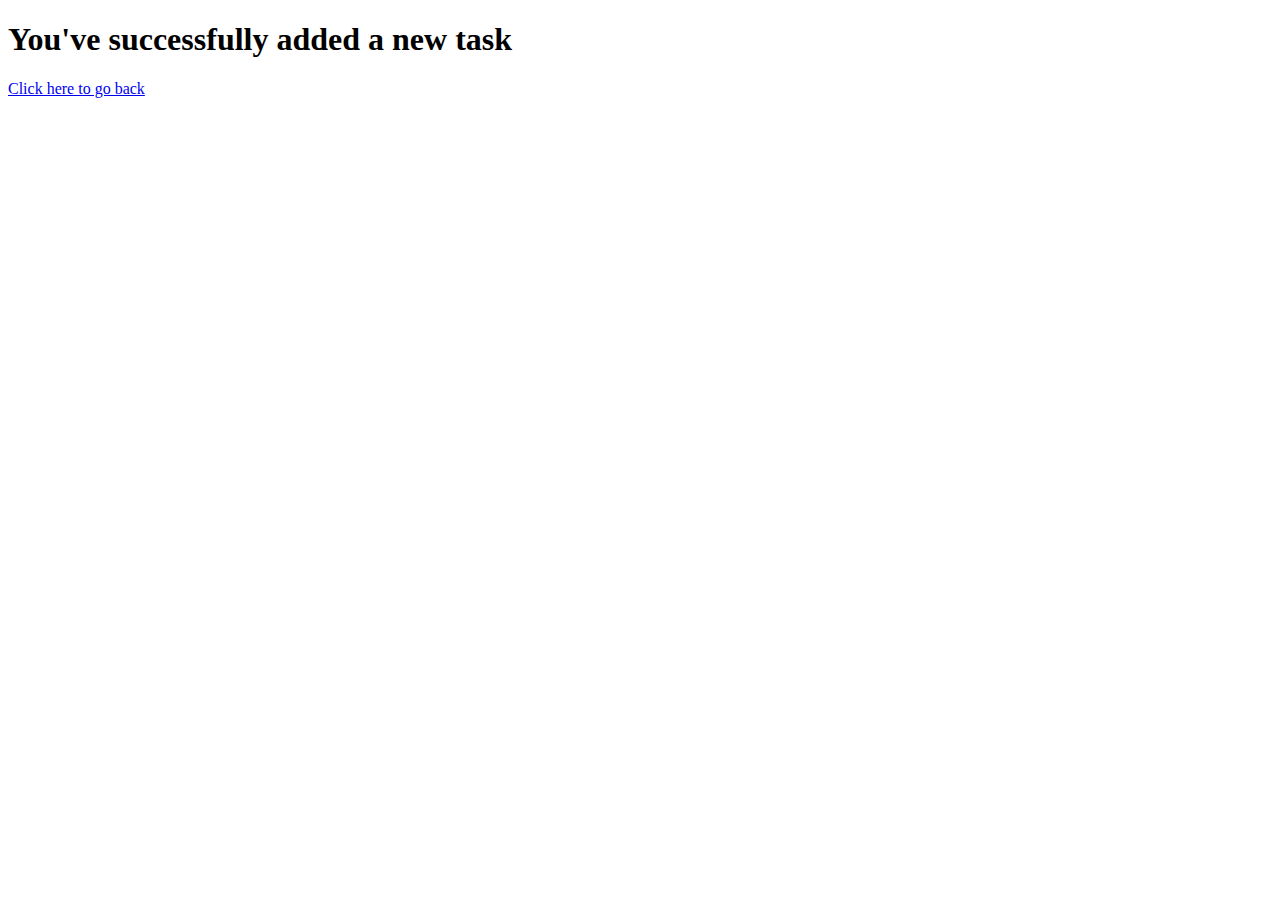
<file: voiceapp/templates/success.html>
<!DOCTYPE html>
<html lang="en">
<head>
  <meta charset="UTF-8">
  <meta name="viewport" content="width=device-width, initial-scale=1.0">
  <meta http-equiv="X-UA-Compatible" content="ie=edge">
  <title>Document</title>
</head>
<body>
  <h1>You've successfully added a new task</h1>
  <a href ="/">Click here to go back</a>

</body>
</html>
</file>
